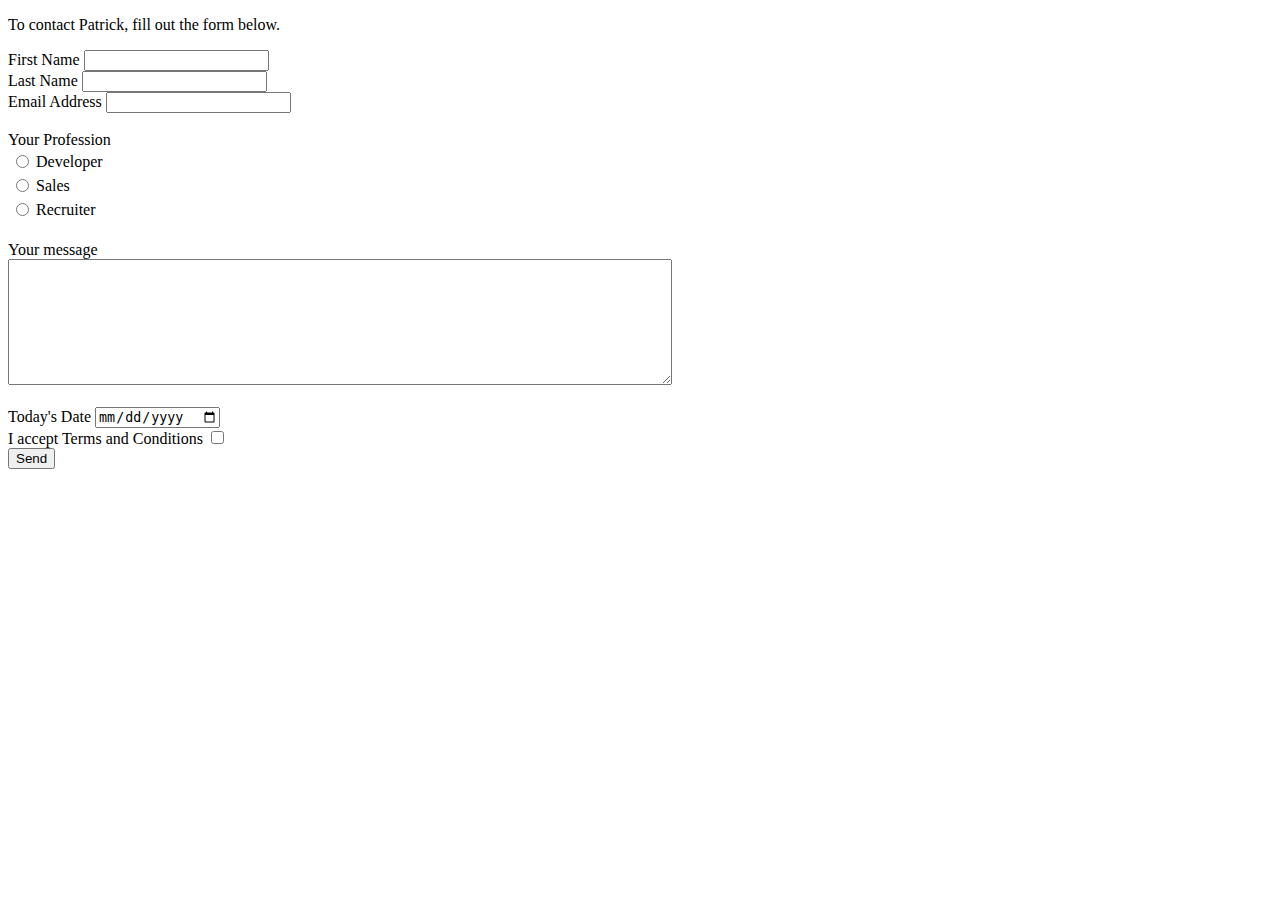
<file: contact-me.html>
<!DOCTYPE html>
<html lang="en" dir="ltr">

<head>
  <meta charset="utf-8">
  <title>Contact Patrick</title>
</head>

<body>
  <p>To contact Patrick, fill out the form below.</p>


  <form action="mailto:pdoyle2@alumni.nd.edu" method="post" enctype="text/plain">

    <label>First Name</label>
    <input type="text" name="firstName" value=""> <br>

  <label>Last Name</label>
  <input type="text" name="lastName" value=""> <br>

    <label>Email Address</label>
    <input type="email" name="emailAddress" value=""> <br> <br>


    <label>Your Profession</label>
    <table>
<tr>
  <td>  <input type="radio" id="dev" name="Profession" value="dev"> </td> <td><label>Developer</label> </td>
</tr>
<tr>
    <td><input type="radio" id="sales" name="Profession" value="sales"></td> <td><label>Sales</label></td>
</tr>
<tr>
  <td><input type="radio" id="recruiter" name="Profession" value="recruiter"></td> <td><label>Recruiter</label></td>
</tr>
     </table> <br>


     <label>Your message</label> <br>
    <textarea name="Your Message" rows="8" cols="80"></textarea> <br> <br>

    <label>Today's Date</label> <input type="date" name="" value=""> <br>

    <label>I accept Terms and Conditions</label> <input type="checkbox" name="" value=""> <br>

    <input type="submit" value="Send">

  </form>

</table>



</body>

</html>
</file>
